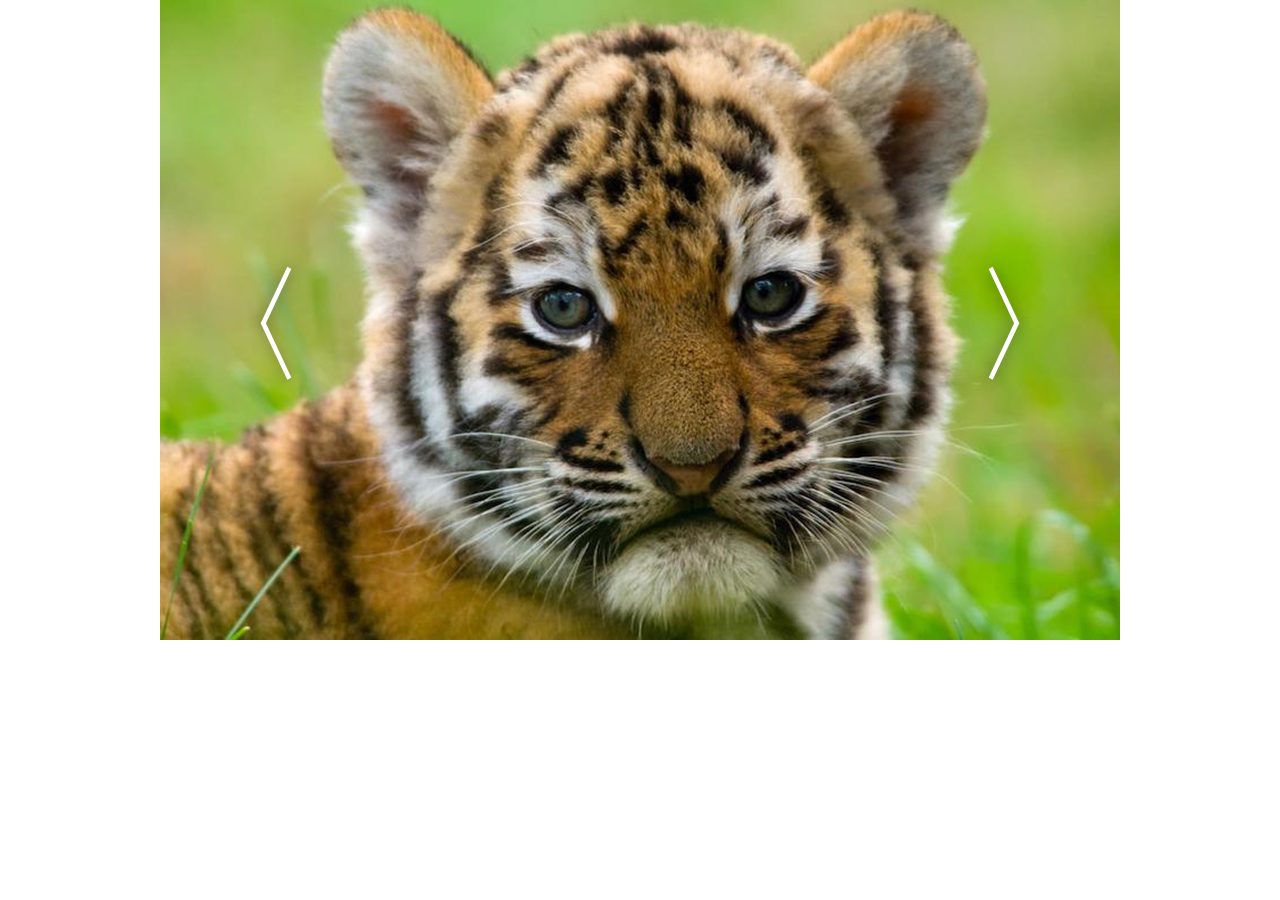
<file: carousel/index.html>
<!DOCTYPE html>
<html>

<head>
  <meta name="viewport" content="width=device-width, initial-scale=1.0">
  <title>Carousel Workings</title>
  <link rel="stylesheet" href="css/carousel.css">
</head>

<body>

  <div class="carousel">
    <img src="img/img_1.jpg" alt="Adorable Tiger">
    <img src="img/img_2.jpg" alt="Buncha Penguins">
    <img src="img/img_3.jpg" alt="Chicks and Rabbit">
    <img src="img/img_4.jpg" alt="Dog and Butterfly">
    <img src="img/img_5.jpg" alt="Minny Piggy">
    <img src="img/img_6.jpg" alt="Slow Loris">
    <img src="img/img_7.jpg" alt="Whte Kitten">
    <img src="img/img_8.jpg" alt="Lab Puppy">
  </div>

  <script src="https://code.jquery.com/jquery-3.2.1.min.js"></script>
  <script src="js/carousel.js"></script>
</body>

</html>
</file>
<file: carousel/css/carousel.css>
* {
  /*outline: 1px solid red;*/
}

body {
  margin: 0;
  padding: 0;
}

.carousel {
  max-width: 960px;
  height: 640px;
  margin: 0 auto;
  overflow: hidden;
  position: relative;
}

.carousel img {
  display: none;
}

.ca-left, .ca-right {
  font-size: 8em;
  position: absolute;
  top: 0;
  padding: 240px 25%;
  cursor: pointer;
  color: white;
  text-shadow: 0px 0px 15px rgba(0,0,0,.5);
}

.ca-left {
  left: 0;
  padding-left: 20px;
}

.ca-right {
  right: 0;
  padding-right: 20px;
}

.nextImage {
  position: absolute;
  top: 0;
  left: 0;
}
</file>
